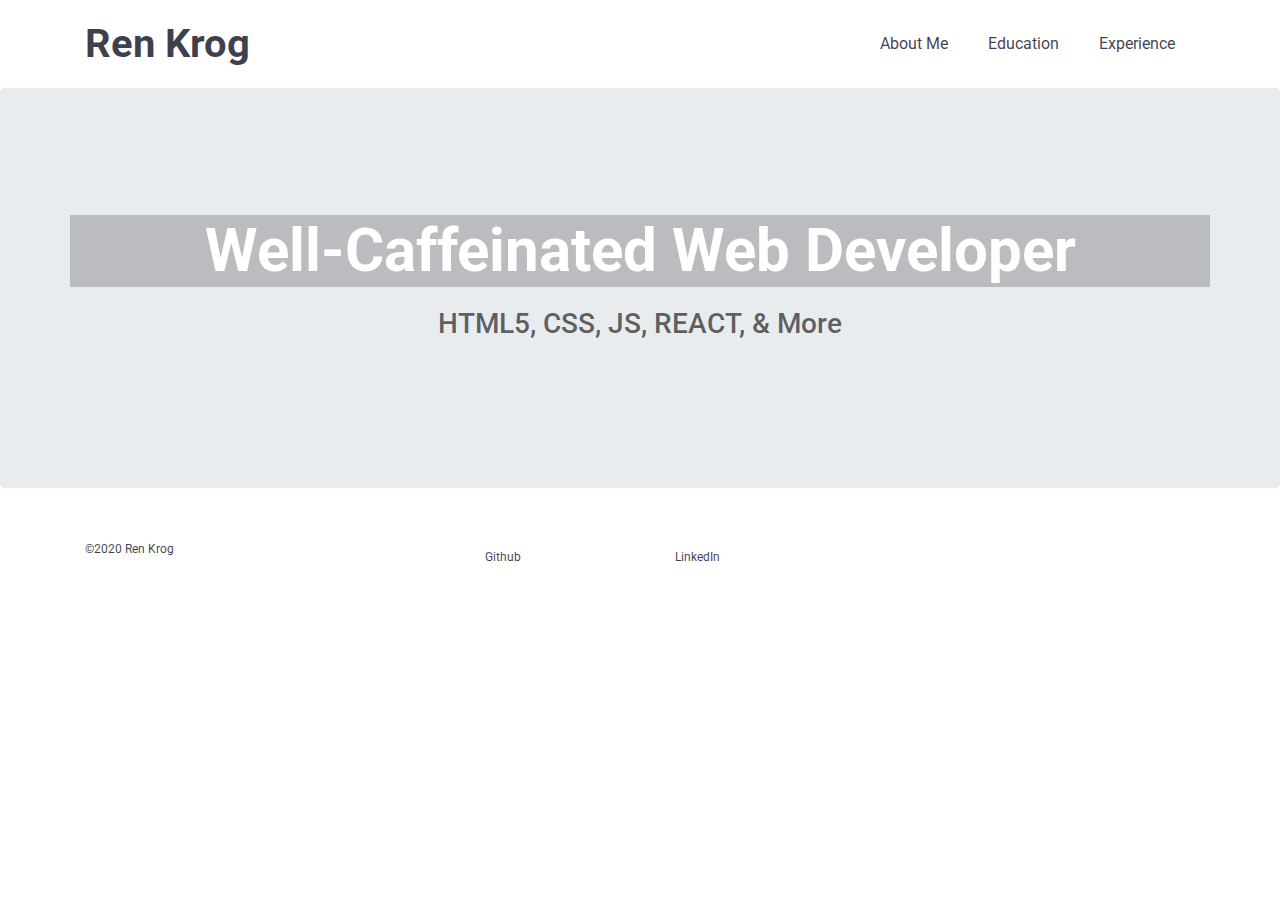
<file: ccversion/index.html>
<!DOCTYPE html>
<html lang="en">
  <head>
    <title>My Personal Portfolio</title>
    <meta charset="utf-8" />
    <link rel="stylesheet" href="https://stackpath.bootstrapcdn.com/bootstrap/4.3.1/css/bootstrap.min.css" integrity="sha384-ggOyR0iXCbMQv3Xipma34MD+dH/1fQ784/j6cY/iJTQUOhcWr7x9JvoRxT2MZw1T" crossorigin="anonymous">
    <link href='https://fonts.googleapis.com/css?family=Roboto:300,400,700' rel='stylesheet' type='text/css'>
    <link href="style.css" type="text/css" rel="stylesheet">
  </head>
  <body>
    <header class="container">
      <div class="row">
        <h1 class="col-sm-6">Ren Krog</h1>
        <nav class="col-sm-6 text-right">
          <a href="./about.html">About Me</a>
          <a href="./education.html">Education</a>
          <a href="./experience.html">Experience</a>
        </nav>
      </div>
    </header>
    <section class="jumbotron">
      <div class="container">
        <div class="row text-center">
          <h2 class="col-12">Well-Caffeinated Web Developer</h2>
          <h3 class="col-12">HTML5, CSS, JS, REACT, & More</h3>
        </div>
      </div>
    </section>
    <footer class="container">
      <div class="row">
        <p class="col-sm-4">&copy2020 Ren Krog</p>
        <div class="col-sm-2">
          <a href="https://github.com/kkrog">Github</a>
        </div>
        <div class="col-sm-2">
          <a href="https://www.linkedin.com/in/renkrog/">LinkedIn</a>
        </div>
      </div>
    </footer>
  </body>
</html>
</file>
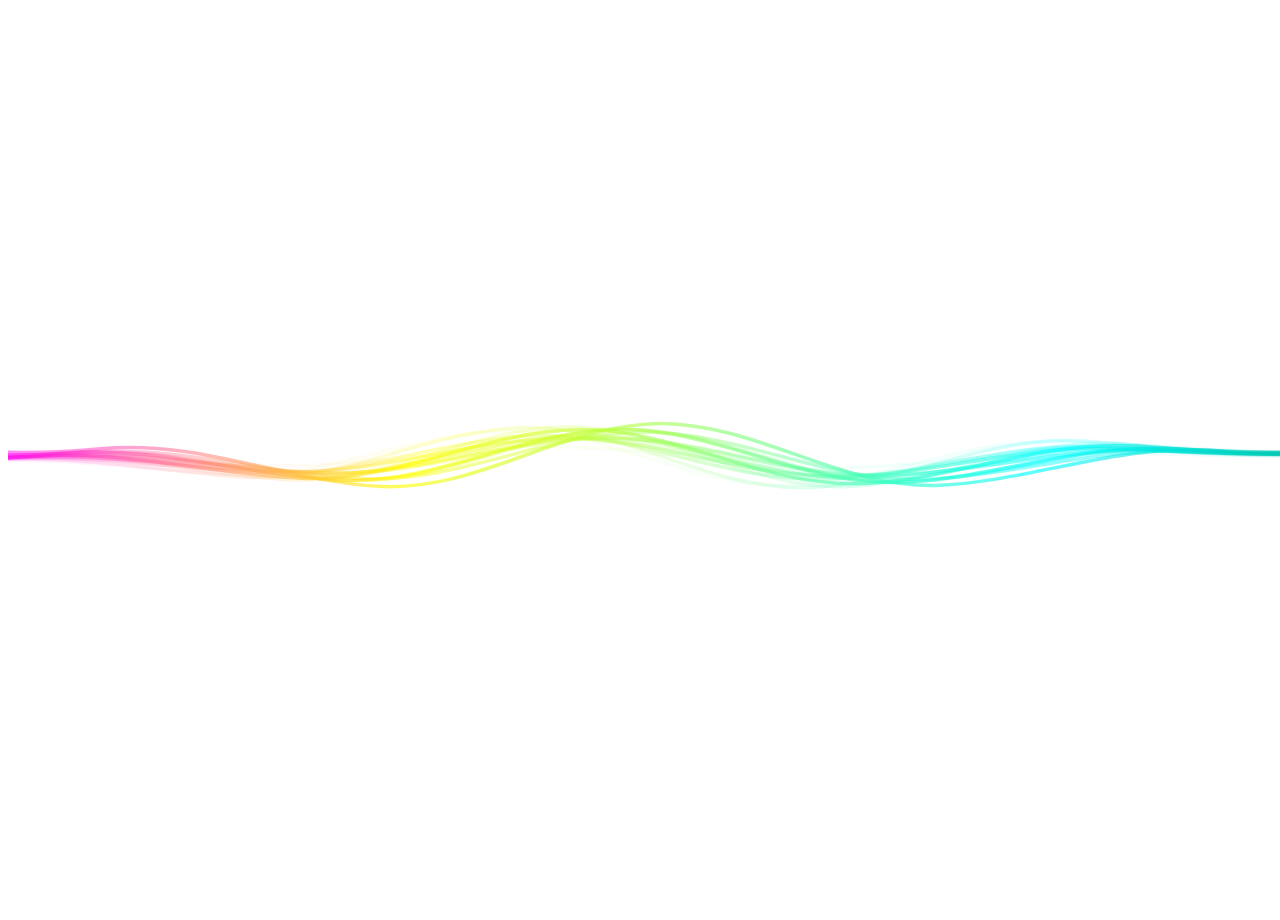
<file: art/wavesTest/index.html>
<!DOCTYPE html>
<html lang="en">
<head>
    <meta charset="UTF-8">
    <meta name="viewport" content="width=device-width, initial-scale=1.0">
    <link type="text/css" href="./style.css">

    <title>Document</title>
</head>
<body>
    <canvas id="canvas" ></canvas>
    <script src="./script.js"></script>
</body>

</html>
</file>
<file: ccversion/style.css>
body {
    font-family: Roboto, sans-serif;
    background-image: url('https://images.unsplash.com/photo-1557672172-298e090bd0f1?ixlib=rb-1.2.1');
    background-color: rgba(255,255,255,.85);
    background-blend-mode: lighten;
    color: rgba(0,0,20,.75);
  }
  
  header {
    padding: 20px 0;
  }
  
  header .row,
  footer .row {
    display: flex;
    align-items: center;
  }
  
  h1 {
    font-weight: 700;
    margin: 0;
    color: rgba(0,0,20,.75);
  }
  
  nav {
    display: flex;
    justify-content: flex-end;
  }
  
  a {
    padding: 0 20px;
    margin: 0;
    color: rgba(0,0,20,.75);
  }
  a:hover{
    color: rgba(166,94,114,.8);
    text-decoration: none;
  }
  
  .jumbotron {
    display: flex;
    align-items: center;
    background-image: url('https://images.unsplash.com/photo-1489533119213-66a5cd877091?ixlib=rb-1.2.1&ixid=eyJhcHBfaWQiOjEyMDd9');
    background-size: cover;
    color: #ffffff;
    height: 400px;
    justify-content:center;
  }
  
  .jumbotron h2 {
    font-size: 60px;
    font-weight: 700;
    margin: 0;
    color: #fff;
    background-color: rgba(0,0,0,.2);
  }
  
  .jumbotron h3 {
    margin: 20px 0 20px 0;
    color: rgba(0,0,0,.6);
  }
  
  section .row img {
    margin: 0 0 30px;
    width: 100%;
  }
  
  .col-md-6 {
    margin: 0 0 30px;
  }
  
  .btn.btn-primary {
    border-radius: 2px;
    border: 0px;
    color: #fbd1d5;
    background-color: #ffffff;
  }
  
  .btn.btn-primary:hover {
    color: #ffffff;
    background-color: #fbd1d5;
  }
  
  .btn-secondary {
    background-color: #2a70e0;
    color: #ffffff;
    margin: 0 0 30px;
  }
  
  .portrait {
    width:  350px;
    height: 300px;
  }
  
  figure img {
    width: 100%;
    height: auto;
  }
  
  figure {
    margin-bottom: 30px;
  }
  
  footer {
    font-size: 12px;
    padding: 20px 0;
  }
  
  footer .col-sm-8 {
    display: flex;
    justify-content: flex-end;
  }
  
  footer ul {
    list-style: none;
  }
  
  
  #aboutMe span{
    font-size:.8em;
    color: rgba(0,0,0,.6);
  }
  #edu1 img{
    background-color: rgba(0,0,0,.6);
    width: 80%;
    height: auto;
    padding-top:22%;
    padding-right:10%;
    padding-left:10%;
    padding-bottom:22%;
    
  }
   #edu2 img{
    background-color: rgba(0,0,0,.6);
    width: 80%;
    height: auto;
    padding: 10%;
  }
  
  .expBlurbs .row{
    text-align:center;
  }
  .blurb{
    display: flex;
    flex-direction: column;
    align-items: center;
    justify-content:center;
  }
  .blurb img{
    cursor:help;
  }
  .blurb h5{
    display:none;
  }
  #b1:hover + #bh1{
    display:block;
  }
  #b2:hover + #bh2{
    display:block;
  }
  #b3:hover + #bh3{
    display:block;
  }
  #b4:hover + #bh4{
    display:block;
  }
  #b5:hover + #bh5{
    display:block;
  }
  #b6:hover + #bh6{
    display:block;
  }
  .projs{
    display: flex;
    justify-content:center;
    align-items: center;
  }
</file>
<file: art/wavesTest/style.css>
*{ 
    margin:0;
    padding:0;
  }
  body{
    background-color: #fff;
    overflow-x: hidden;
  }
  /* To remove the scrollbars */
  canvas{
    display:block;
    width: 100vw;
    height: 300px;
  }
</file>
